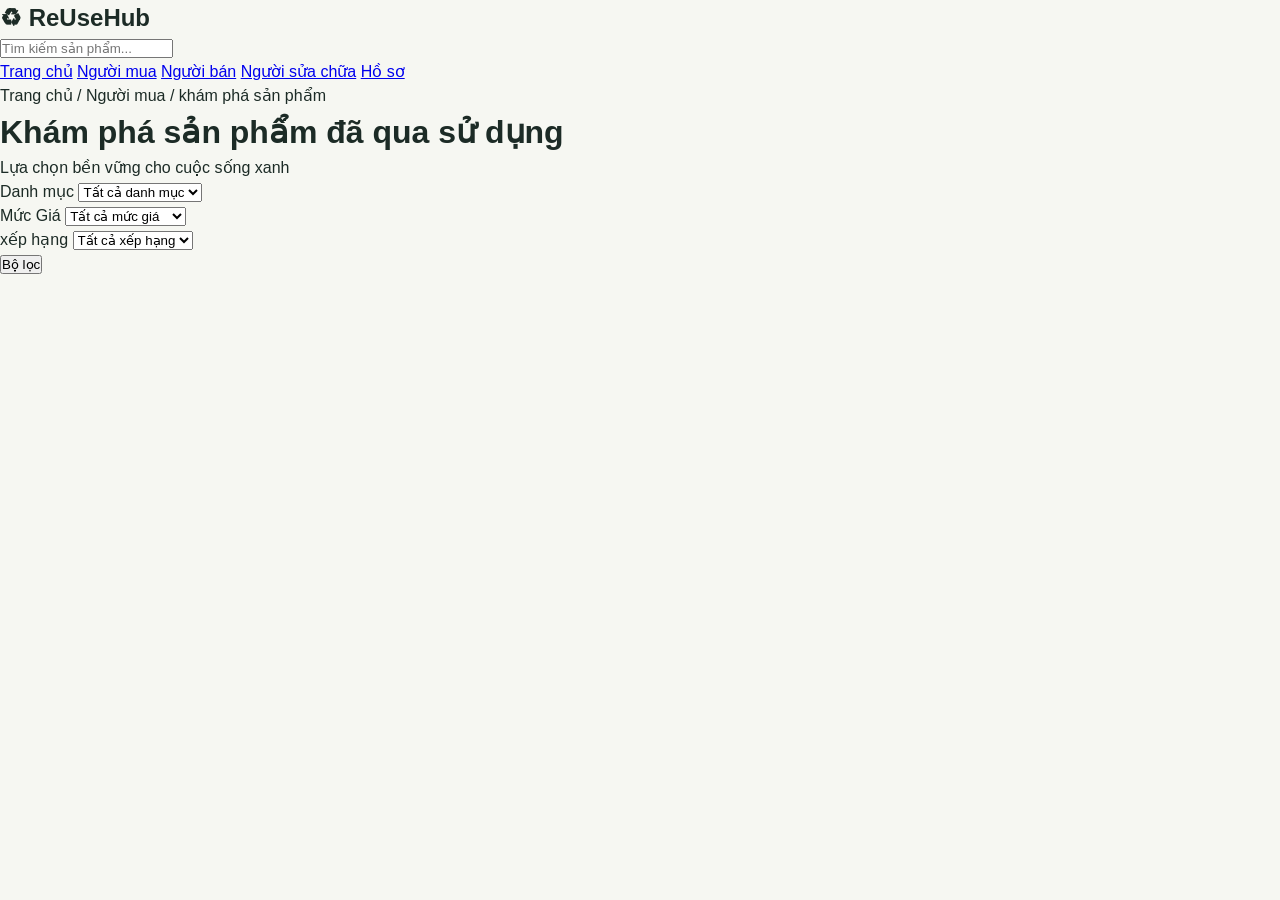
<file: Project/Index.html>
<!DOCTYPE html>
<html lang="vi">
<head>
    <meta charset="UTF-8">
    <meta name="viewport" content="width=device-width, initial-scale=1.0">
    <title>ReUseHub - Người mua</title>
   <link rel="stylesheet" href="CSS/style.css">
</head>
<body>
    <header>
        <h2>♻ ReUseHub</h2>
        <input type="text" id="timKiem" placeholder="Tìm kiếm sản phẩm...">
        <nav>
            <a href="#">Trang chủ</a>
            <a class="active" href="#">Người mua</a>
            <a  href="#">Người bán</a>
            <a href="#">Người sửa chữa</a>
            <a href="#">Hồ sơ</a>
        </nav>
    </header>

    <main>
        <p class="duongdan">Trang chủ / Người mua / khám phá sản phẩm</p>

        <h1>Khám phá sản phẩm <span>đã qua sử dụng </span></h1>
        <p class="mota">Lựa chọn bền vững cho cuộc sống xanh</p>

        <div class="boloc">
            <div>
                <label>Danh mục</label>
                <select id="danhMuc">
                    <option value="Tất cả">Tất cả danh mục</option>
                    <option value="Nội thất">Nội thất</option>
                    <option value="Đồ điện">Đồ điện</option>
                    <option value="Đồ cá nhân">Đồ cá nhân</option>
                </select>
            </div>

            <div>
                <label>Mức Giá</label>
                <select id="MucGia">
                    <option value="Tất cả">Tất cả mức giá</option>
                    <option value="thấp đến cao">Từ thấp đến cao</option>
                    <option value="cao đến thấp">từ cao đến thấp</option>
                </select>
            </div>

            <div>
                <label>xếp hạng</label>
                <select id="xepHang">
                    <option value="0">Tất cả xếp hạng</option>
                    <option value="50">5 sao</option>
                    <option value="40">4 sao</option>
                    <option value="30">3 sao</option>
                    <option value="20">2 sao</option> 
                    <option value="10">1 sao</option>
                </select>
            </div>

            <button onclick="locSanPham()">Bộ lọc</button>
        </div>

        <p id="soLuong"></p>
        <div id="danhSach" class="danhsach"></div>
    </main>

    <script src="JS/main.js"></script>
</body>
</html>
</file>
<file: Project/CSS/style.css>
:root {
    --bg-sidebar: #0f3d2e;
    --bg-sidebar-hover: #16523f;
    --text-sidebar: #b2c9c1;
    --text-sidebar-active: #ffffff;
    --bg-main: #f6f7f2;
    --bg-card: #ffffff;
    --text-dark: #1c2b26;
    --text-muted: #6b7280;
    --border-color: #e5e7eb;
    --primary: #0f3d2e;
    --green-light: #e6f4ea;
    --green-dark: #137333;
    --orange-light: #fef3c7;
    --orange-dark: #b45309;
    --font-sans: -apple-system, BlinkMacSystemFont, "Segoe UI", Roboto, sans-serif;
    --font-serif: Georgia, "Times New Roman", Times, serif;
}

body.dark-mode {
    --bg-main: #18191a;
    --bg-card: #242526;
    --text-dark: #e4e6eb;
    --text-muted: #b0b3b8;
    --border-color: #393a3b;
}

* { margin: 0; padding: 0; box-sizing: border-box; }
body { font-family: var(--font-sans); background-color: var(--bg-main); color: var(--text-dark); line-height: 1.5; transition: background 0.3s; }

.app-container { display: flex; min-height: 100vh; }

/* SIDEBAR STYLES */
.sidebar { width: 260px; background-color: var(--bg-sidebar); color: var(--text-sidebar); display: flex; flex-direction: column; position: fixed; height: 100vh; z-index: 100; }
.sidebar-header { padding: 32px 24px 24px; }
.sidebar-header h2 { color: #fff; font-family: var(--font-serif); font-size: 26px; font-weight: 700; margin-bottom: 4px; }
.sidebar-header p { font-size: 10px; letter-spacing: 1px; text-transform: uppercase; font-weight: 600; opacity: 0.8; }

.nav-section { margin-bottom: 24px; }
.nav-section h3 { padding: 0 24px; font-size: 11px; font-weight: 700; margin-bottom: 8px; letter-spacing: 1px; color: var(--text-sidebar); }
.nav-links { list-style: none; }
.nav-item { display: flex; align-items: center; padding: 12px 24px; color: var(--text-sidebar); text-decoration: none; font-size: 14px; font-weight: 500; cursor: pointer; transition: 0.2s; border-radius: 0 20px 20px 0; margin-right: 16px; }
.nav-item i { width: 24px; font-size: 14px; }
.nav-item:hover { background-color: rgba(255,255,255,0.05); color: var(--text-sidebar-active); }
.nav-item.active { background-color: rgba(255,255,255,0.12); color: var(--text-sidebar-active); font-weight: 600; }

.sidebar-footer { margin-top: auto; padding: 24px; font-size: 12px; color: rgba(178, 201, 193, 0.7); }

/* MAIN CONTENT & TOP HEADER */
.main-content { flex: 1; margin-left: 260px; display: flex; flex-direction: column; }
.top-header { height: 64px; background-color: var(--bg-card); border-bottom: 1px solid var(--border-color); display: flex; justify-content: space-between; align-items: center; padding: 0 32px; position: sticky; top: 0; z-index: 90; }
.breadcrumb { display: flex; flex-direction: column; }
.breadcrumb .path { font-size: 12px; color: var(--text-muted); }
.breadcrumb .page-title { font-size: 14px; font-weight: 600; color: var(--text-dark); margin-top: 2px; }

.header-actions { display: flex; align-items: center; gap: 16px; }
.role-selector { display: flex; align-items: center; gap: 8px; font-size: 14px; font-weight: 500; }
.role-selector select { padding: 6px 12px; border: 1px solid var(--border-color); border-radius: 6px; outline: none; background: var(--bg-card); color: var(--text-dark); }
.icon-btn { background: none; border: 1px solid var(--border-color); border-radius: 50%; width: 36px; height: 36px; display: flex; justify-content: center; align-items: center; cursor: pointer; position: relative; color: var(--text-dark); }
.icon-btn .badge { position: absolute; top: -2px; right: -2px; background-color: var(--text-dark); color: #fff; font-size: 10px; padding: 2px 5px; border-radius: 10px; font-weight: bold; }
.profile-dot-btn { background-color: var(--text-dark); width: 10px; height: 10px; border-radius: 50%; border: none; cursor: pointer; margin-left: 8px; }

/* CONTENT LAYOUT & CARDS */
.content-area { padding: 40px; max-width: 1200px; }
.page-section { display: none; }
.page-section.active { display: block; animation: fadeIn 0.3s ease; }
@keyframes fadeIn { from { opacity: 0; transform: translateY(8px); } to { opacity: 1; transform: translateY(0); } }

.content-header { margin-bottom: 24px; }
.content-header .subtitle { font-size: 12px; color: var(--primary); font-weight: 700; letter-spacing: 1px; text-transform: uppercase; margin-bottom: 8px; }
.content-header h2 { font-size: 42px; font-family: var(--font-serif); color: var(--text-dark); margin-bottom: 12px; font-weight: 400; letter-spacing: -0.5px; }
.content-header .desc { color: var(--text-muted); font-size: 15px; }

.panel { background-color: var(--bg-card); padding: 32px; border-radius: 16px; border: 1px solid var(--border-color); }
.hero-banner { background-color: var(--primary); color: white; border-radius: 16px; padding: 40px; display: flex; justify-content: space-between; align-items: center; margin-bottom: 24px; position: relative; overflow: hidden; }
.hero-tag { font-size: 11px; letter-spacing: 1px; font-weight: 600; margin-bottom: 16px; opacity: 0.9; }
.hero-content h3 { font-size: 28px; font-family: var(--font-serif); margin-bottom: 12px; font-weight: 400; }
.hero-content p { font-size: 15px; opacity: 0.9; max-width: 600px; }
.hero-icon { font-size: 140px; opacity: 0.1; position: absolute; right: 20px; top: 50%; transform: translateY(-50%); }

.stats-grid { display: grid; grid-template-columns: repeat(4, 1fr); gap: 16px; margin-bottom: 24px; }
.stat-card { background-color: var(--bg-card); padding: 24px; border-radius: 16px; border: 1px solid var(--border-color); }
.stat-card h4 { font-size: 11px; color: var(--text-muted); font-weight: 700; letter-spacing: 0.5px; margin-bottom: 16px; text-transform: uppercase; }
.stat-card .stat-value { font-size: 36px; font-weight: 700; font-family: var(--font-serif); margin-bottom: 8px; color: var(--text-dark); }
.stat-card p { font-size: 13px; color: var(--text-muted); }

.bottom-grid { display: grid; grid-template-columns: 1.2fr 1fr; gap: 24px; }
.two-col-layout { display: grid; grid-template-columns: 2fr 1fr; gap: 24px; }
.items-grid { display: grid; grid-template-columns: repeat(3, 1fr); gap: 20px; }

/* TIMELINE & STATUS BADGES */
.timeline { list-style: none; margin-left: 8px; }
.timeline li { display: flex; margin-bottom: 24px; position: relative; }
.timeline li:not(:last-child)::after { content: ''; position: absolute; left: 5px; top: 20px; bottom: -24px; width: 2px; background-color: var(--border-color); }
.timeline-dot { width: 12px; height: 12px; border-radius: 50%; margin-top: 4px; margin-right: 16px; position: relative; z-index: 2; }
.timeline-dot.green { background-color: var(--primary); }
.timeline-dot.orange { background-color: #f59e0b; }

.status { padding: 4px 10px; border-radius: 12px; font-size: 11px; font-weight: 700; white-space: nowrap; }
.status.green { background-color: var(--green-light); color: var(--green-dark); }
.status.orange { background-color: var(--orange-light); color: var(--orange-dark); }
.status.gray { background-color: #f3f4f6; color: #4b5563; }

/* BUTTONS & FORMS */
.btn { padding: 10px 20px; border-radius: 8px; font-size: 14px; font-weight: 600; cursor: pointer; border: none; transition: 0.2s; display: inline-flex; align-items: center; justify-content: center; }
.btn-primary { background-color: var(--primary); color: white; }
.btn-primary:hover { background-color: var(--bg-sidebar-hover); }
.btn-secondary { background-color: #f3f4f6; color: var(--text-dark); border: 1px solid var(--border-color); }
.btn-outline { background-color: transparent; color: var(--text-dark); border: 1px solid var(--border-color); }
.btn-link { background: none; color: var(--text-muted); border: none; font-weight: normal; }
.btn-sm { padding: 6px 12px; font-size: 12px; }
.btn-danger { color: #dc2626; border-color: #fca5a5; }

.form-group { margin-bottom: 20px; flex: 1; }
.form-group-row { display: flex; gap: 20px; }
.form-group label { display: block; font-size: 13px; font-weight: 700; margin-bottom: 8px; color: var(--text-dark); }
.form-control { width: 100%; padding: 12px 16px; border: 1px solid var(--border-color); border-radius: 8px; font-size: 14px; outline: none; background: var(--bg-card); color: var(--text-dark); }

/* SPECIAL MOCK BOXES */
.image-mock-box { background-color: #eef2e6; height: 200px; border-radius: 12px; display: flex; justify-content: center; align-items: center; font-size: 50px; }
.item-thumb { height: 140px; background-color: #eef2e6; border-radius: 12px; display: flex; justify-content: center; align-items: center; font-size: 40px; margin-bottom: 16px; }
.ai-alert-box { background-color: #fff8eb; border: 1px solid #fde68a; border-radius: 10px; padding: 16px; color: #b45309; font-size: 14px; }
.ai-badge { background-color: #ffedd5; color: #c2410c; padding: 4px 10px; border-radius: 12px; font-size: 12px; font-weight: 700; }
.profile-preview-card { height: 160px; background-color: #eef2e6; border-radius: 12px; display: flex; justify-content: center; align-items: center; font-size: 40px; }

/* PROGRESS BAR */
.progress-item { margin-bottom: 20px; }
.progress-item > span { font-size: 13px; display: block; margin-bottom: 8px; font-weight: 500; }
.progress-bar { width: 100%; height: 8px; background-color: var(--border-color); border-radius: 4px; overflow: hidden; }
.progress-bar .fill { height: 100%; background-color: var(--primary); }
.progress-bar .fill.blue { background-color: #3b82f6; }
.progress-bar .fill.orange { background-color: #f59e0b; }

/* UTILS */
.action-buttons-row { display: flex; gap: 12px; }
.d-flex-between { display: flex; justify-content: space-between; align-items: center; }
.filter-bar { display: flex; gap: 12px; }
.flex-1 { flex: 1; } .w-auto { width: auto; }
.max-w-600 { max-width: 600px; } .max-w-700 { max-width: 700px; }
.text-muted { color: var(--text-muted); } .text-sm { font-size: 13px; } .text-xs { font-size: 11px; }
.mb-3 { margin-bottom: 12px; } .mb-4 { margin-bottom: 24px; } .mt-2 { margin-top: 8px; } .mt-3 { margin-top: 12px; } .mt-4 { margin-top: 24px; }
.my-2 { margin-top: 8px; margin-bottom: 8px; } .my-3 { margin-top: 12px; margin-bottom: 12px; }
.text-center { text-align: center; } .divider { border: 0; border-top: 1px solid var(--border-color); }

/* RESPONSIVE */
@media (max-width: 992px) {
    .stats-grid { grid-template-columns: repeat(2, 1fr); }
    .bottom-grid, .two-col-layout, .items-grid { grid-template-columns: 1fr; }
    .form-group-row { flex-direction: column; gap: 0; }
}
@media (max-width: 768px) {
    .sidebar { transform: translateX(-100%); transition: transform 0.3s; }
    .main-content { margin-left: 0; }
}
</file>
